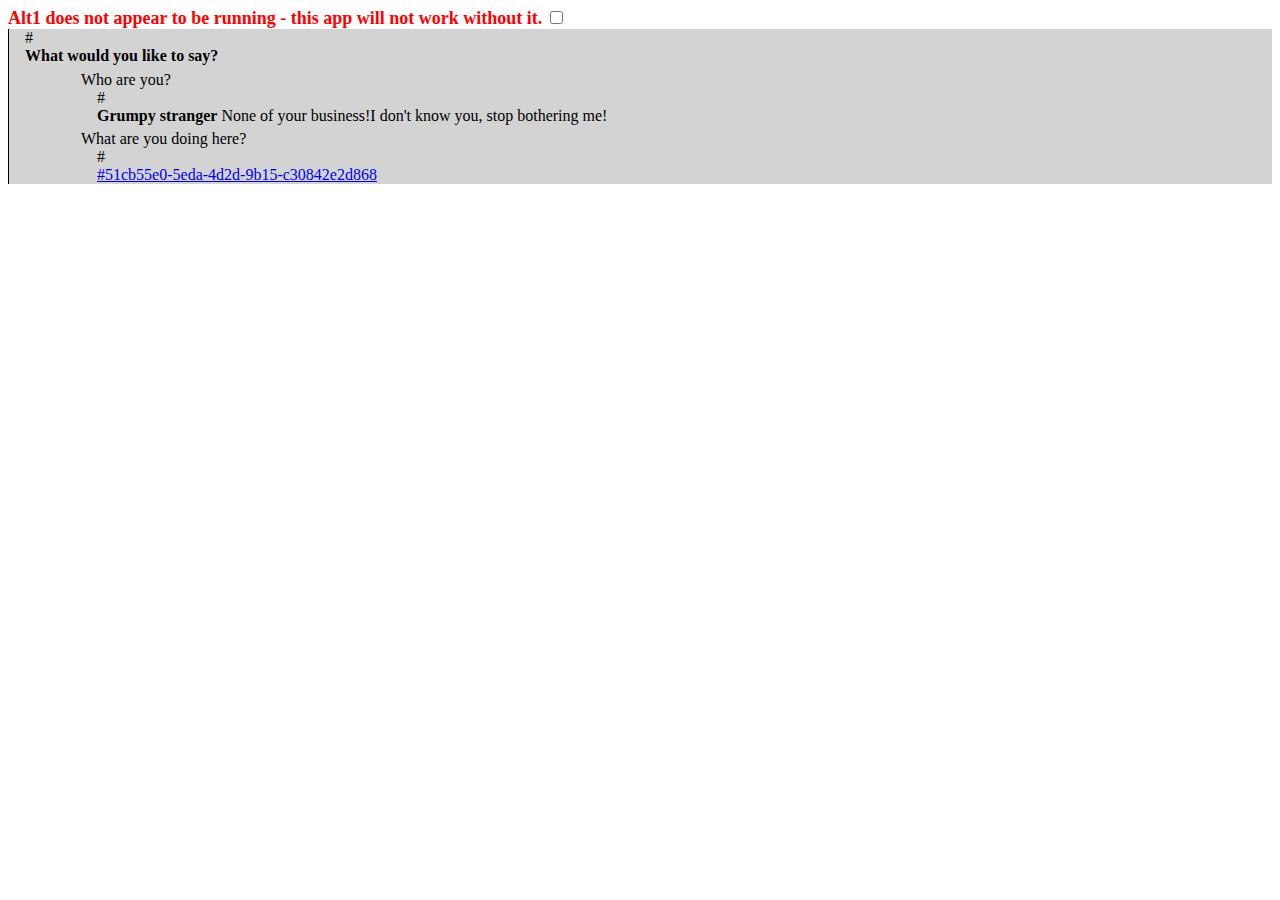
<file: index.html>
<head>
    <meta charset="UTF-8">
    <title>RuneScape Wiki Transcriber</title>
    
    <script type="text/javascript" src="js/libs/uuid-random/uuid-random.min.js"></script>
    <script type="text/javascript" src="js/LinkedListChunks.js"></script>
    
    
    
    <link rel="stylesheet" type="text/css" href="css/runeapps/nis/nis.css" />
    <link rel="stylesheet" type="text/css" href="css/runeapps/runeappslib.css" />
    <script type="text/javascript" src="js/libs/runeapps/runeappslib.js"></script>
    <script type="text/javascript" src="js/libs/runeapps/imagedetect.js"></script>
    <script type="text/javascript" src="js/libs/runeapps/alt1lib.js"></script>
    <script type="text/javascript" src="js/libs/runeapps/imagelibs/ocr.js"></script>
    <script type="text/javascript" src="js/libs/runeapps/imagelibs/dialogfull.js"></script>
    <script type="text/javascript" src="js/libs/runeapps/imagelibs/lorebook.js"></script>
    <script type="text/javascript" src="js/libs/angular.js/angular-1.7.8.js"></script>
    

    
    <script type="text/javascript" src="js/transcriber3.js"></script>
    <script type="text/javascript" src="js/filters.js"></script>
    <script type="text/javascript" src="js/editableModelDirective.js"></script>
    <script type="text/javascript" src="js/chunkListDirective.js"></script>
    <script type="text/javascript" src="js/LinkedListChunks.js"></script>
    
    <link rel="stylesheet" type="text/css" href="css/pretty.css" />
    <link rel="stylesheet" type="text/css" href="css/rs3-en.css" />
    
    <link rel="icon" href="favicon2.ico" type="image/x-icon" />
</head>
<body ng-app="rs-wiki-transcriber" ng-controller="transcriber">
    <strong class="warning" id="no-alt1" ng-if="alt1 === undefined">Alt1 does not appear to be running - this app will not work without it.</strong>
    <script type="text/javascript" src="js/debugChunks.js"></script>
    <input type="checkbox" ng-model="showAsCode" />
    
    
    <!-- Menu -->
    <div ng-class="showAsCode ? 'wikicode': 'pretty'">
        <ul class="chunk-list">
            <chunk-list chunk="rootChunk"></chunk-list>
        </ul>
    </div>
    
</body>
<!--
	TODO:
	Add menu
	Directives for merging
	Editable conditions (use contenteditable="true")
	Conditional stuff in general, actually
	Also, maybe editable stuff in general?
-->
</file>
<file: css/runeapps/nis/nis.css>
/*This stylesheet provides a set of classes to make an application fit in with the nis theme (new interface system)
//
//
//This library is free to use by anyone who obtains the code etc etc as-is no guaranties etc etc (i'll figure out the copyright stuff some time)
//
//Please contact me if you plan to develop something for alt1, I'll be happy to help out
//in-game: Skillbert
//reddit: skillbert_ii
//or on the runeapps forums (http://runeapps.org/forums/)
//

The following modifications have been made to this file:
* urls have been changed to refer to local resources by prefixing them with "resources" or "resources/nis/"

*/

:root {
	--nis-col-url:#DDD;
	--nis-col-urlhover:#FFF;
	--nis-col-std:#E5E6EB;
	--nis-col-low:#AAA;
	--nis-col-faded:#777;
	--nis-col-back:#171E24;
	--nis-col-backsub:rgba(0, 0, 0, 0.5);
}


.nismainborder{position:absolute; top:0px; left:0px; right:0px; bottom:0px;}
.nisborder{border-width:4px; border-style:solid; -moz-border-image:url('resources/nis/alt1-currentskin/borderSprite.png') 4 repeat; border-image:url('resources/nis/alt1-currentskin/borderSprite.png') 4 repeat; background:url('resources/nis/alt1-currentskin/background.png'); overflow:hidden;}
.nisexitbutton{background:url('resources/nis/alt1-currentskin/exitSprite.png'); position:absolute; top:-4px; right:-4px; width:12px; height:12px; cursor:pointer; z-index:1000;}
.nisexitbutton:hover{background-position:0px -12px;}
.nisseperator{width:100%; height:0px; border-top:1px solid #000; border-bottom:1px solid #41555F; position:absolute; left:0px;}

.nissmallimagebutton{width:21px; height:21px; cursor:pointer; user-select:none; -webkit-user-select:none; -moz-user-select:none; -ms-user-select:none; background-image:url("resources/nis/alt1-currentskin/buttonsmall.png"); background-size:auto 42px;}
.nissmallimagebutton:hover{background-position:0px -21px;}
.nissmallimagebutton.offset1{background-position:-21px 0px;}
.nissmallimagebutton.offset1:hover{background-position:-21px -21px;}
.nissmallimagebutton.offset2{background-position:-42px 0px;}
.nissmallimagebutton.offset2:hover{background-position:-42px -21px;}

.nistinyimagebutton{width:21px; height:19px; cursor:pointer; -webkit-user-select:none; -moz-user-select:none; -ms-user-select:none; user-select:none;}
.nistinyimagebutton:hover{background-position:0px -19px;}
.nistinyimagebutton.offset1{background-position:-21px 0px;}
.nistinyimagebutton.offset1:hover{background-position:-21px -19px;}
.nistinyimagebutton.offset2{background-position:-42px 0px;}
.nistinyimagebutton.offset2:hover{background-position:-42px -19px;}

.nisimgbutton{ width:20px; height:20px; border:3px solid #212B2D; box-sizing:border-box; border-image:url('resources/nis/alt1-currentskin/imgbutton.png') 3 fill; cursor:pointer;}
.nisimgbutton:hover{ filter:brightness(1.2);}

.nistext{ color:var(--nis-col-std);}
.nistable{color:var(--nis-col-std); border:1px solid #666;}
	.nistable tr:nth-child(even){background:rgba(255,255,255,0.1);}
	.nistable tr:nth-child(odd){background:rgba(255,255,255,0.15);}
	.nistable th{color:#DDD;}

.contenttab, .contenttableft{float:right; width:90px; height:20px; line-height:20px; text-align:center; color:#BBB; cursor:pointer; background:url('resources/nis/alt1-currentskin/tabback.png') 0 0 / 100% 100%; position:relative; margin-left:-14px; z-index:11; margin-top:-1px;}
.contenttab.lefttab{float:left; margin-left:0px; margin-right:-14px;}
.contenttab:not(.activetab){z-index:10; -webkit-filter:brightness(50%); filter:brightness(50%); margin-top:1px; height:18px;}

.nisinput,
.nisdropdown
	{height:20px; cursor:text; color:#B1AFAE; outline:none; position:relative; padding:0px 4px; box-sizing:border-box; background:linear-gradient(to bottom, #191714,#292222,#100C0C); border:1px solid #514949; font-family:sans-serif; font-size:13px;}

.nisdropdown{height:19px; cursor:pointer; outline:none; box-sizing:border-box; padding:0px 0px 0px 4px;}
.nisdropdown>option{background:#1D190D;}

.nisbutton{height:32px; position:relative; background:url('resources/nis/alt1-currentskin/nisbutton.png') 0px -100%/24px 400% repeat content-box; cursor:pointer; text-align:center; color:#000; font-family:'trajan-pro-3'; text-shadow:1px 1px 2px #ECC622; font-size:18px; margin:5px; padding:0px 12px; line-height:32px; user-select:none; -webkit-user-select:none;}
.nisbutton::before{width:12px; height:100%; content:""; position:absolute; top:0px; left:0px; background:url('resources/nis/alt1-currentskin/nisbutton.png') 0px 0px / 24px 400%;}
.nisbutton::after{width:12px; height:100%; content:""; position:absolute; top:0px; right:0px; background:url('resources/nis/alt1-currentskin/nisbutton.png') -12px 0px / 24px 400%;}
.nisbutton:hover{background-position:0px -300%;}
.nisbutton:hover::before{background-position:0px -200%;}
.nisbutton:hover::after{background-position:-12px -200%;}
.nisbutton:active, .nisbutton.fakeactive{-webkit-filter:brightness(1.2); filter:brightness(1.2);}
.nissmallbutton{line-height:26px; height:26px; font-size:12px;}

.pb2_nis .pb2-button, .nisbutton2{padding:0.15em; user-select:none; border:1px solid #485b65; border-radius:3px; background:linear-gradient(to bottom,#2a799c,#123443 25%); font-weight:bold; color:#ddd; cursor:pointer; box-shadow:0px 0px 5px #152932 inset; text-align:center; box-sizing:border-box;}
.pb2_nis .pb2-button:hover, .nisbutton2:hover{background:linear-gradient(to bottom,#2a799c,#1b4e65 25%); color:white;}

body.nis{background-image:url('resources/nis/alt1-currentskin/background.png'); background-color:var(--nis-col-back); overflow:hidden; margin:0px; font-family:sans-serif; font-size:13px; color:var(--nis-col-std);}

.nisclosebutton{width:12px; height:12px; background:url('resources/nis/alt1-currentskin/exitSprite.png'); cursor:pointer;}
.nisclosebutton:hover{background-position:0px -12px;}

/*Chromium custom scrollbars, will only work on chromium browsers (such as alt1) */
body.nis::-webkit-scrollbar,
body.nis *:not(.normalscroll)::-webkit-scrollbar
{width:10px; height:10px;}

body.nis::-webkit-scrollbar-button:start:vertical,
body.nis *:not(.normalscroll)::-webkit-scrollbar-button:start:vertical
{background-image:url('resources/nis/default/scroll.png'); background-position:0px 0px; height:15px;}

body.nis::-webkit-scrollbar-button:end:vertical,
body.nis *:not(.normalscroll)::-webkit-scrollbar-button:end:vertical
{background-image:url('resources/nis/default/scroll.png'); background-position:-45px 0px; height:15px;}		

body.nis::-webkit-scrollbar-track:vertical,
body.nis *:not(.normalscroll)::-webkit-scrollbar-track:vertical
{background-image:url('resources/nis/default/scroll.png'); background-position:-15px 0px;}

body.nis::-webkit-scrollbar-thumb:vertical,
body.nis *:not(.normalscroll)::-webkit-scrollbar-thumb:vertical
{background-image:url('resources/nis/default/scroll.png'); background-position:-30px 0px; border-radius:5px;}

body.nis::-webkit-scrollbar-button:start:horizontal,
body.nis *:not(.normalscroll)::-webkit-scrollbar-button:start:horizontal
{background-image:url('resources/nis/default/scrollhor.png'); background-position:0px 0px; width:15px;}		

body.nis::-webkit-scrollbar-button:end:horizontal,
body.nis *:not(.normalscroll)::-webkit-scrollbar-button:end:horizontal
{background-image:url('resources/nis/default/scrollhor.png'); background-position:0px -45px; width:15px;}		

body.nis::-webkit-scrollbar-track:horizontal,
body.nis *:not(.normalscroll)::-webkit-scrollbar-track:horizontal
{background-image:url('resources/nis/default/scrollhor.png'); background-position:0px -15px;}

body.nis::-webkit-scrollbar-thumb:horizontal,
body.nis *:not(.normalscroll)::-webkit-scrollbar-thumb:horizontal
{background-image:url('resources/nis/default/scrollhor.png'); background-position:0px -30px; border-radius:5px;}

body.nis::-webkit-scrollbar-corner,
body.nis *:not(.normalscroll)::-webkit-scrollbar-corner
{background:#060d11;}

body.scrollreset *{overflow:hidden !important;}















/*font stolen from jagex*/
@font-face{
	font-family:'trajan-pro-3';
	src:url([data-uri]);
}
</file>
<file: css/runeapps/runeappslib.css>
/*

The following modifications have been made to this file:
* this header comment has been added
* urls have been changed to refer to local resources by prefixing them with "resources"

*/

.promptbox{font-family:"Microsoft New Tai Lue","Calibri",sans-serif; font-size:16px; color:#000; position:fixed;}
.promptbox.measuring{visibility:hidden; top:0px; left:0px; opacity:0;}
.promptbox_default, .promptbox_nis{position:fixed; top:50%; left:50%;  transition:opacity 0.3s; z-index:100;}
.promptbox_default{ }
.promptbox_nis{color:#D8D8D8;}
.promptbox_popup{ position:static; }
.promptbox .promptboxbr{float:left; width:100%; height:1px; margin:0px 0px -1px;}
.promptbox .promptboxcheckbox{float:left; height:20px; margin:1px 5px 5px;}
.promptbox .promptboxbutton{float:left; height:20px; margin:1px 5px 5px;}
.promptbox .promptboxtext{float:left; height:20px; margin:1px 5px 5px;}
.promptbox .promptboxstory{float:left; margin:1px 5px 5px; white-space:normal;}
.promptbox .promptboxinput{float:left; height:20px; margin:1px 5px 5px;}
.promptbox .promptboxdropdown{float:left; height:20px; margin:1px 5px 5px;}
.promptbox .promptboxcolor{float:left; height:20px; margin:1px 5px 5px;}

.pb2{transition:opacity 0.3s; z-index:100;}
.pb2_default{position:fixed; font-family:"Microsoft New Tai Lue","Calibri",sans-serif; font-size:16px; color:#000; left:50%; top:50%;}
.pb2_default .contentboxinner{ box-sizing:border-box; padding-left:8px; padding-right:8px;}
.pb2_nis{position:fixed; font-family:sans-serif; font-size:14px; color:var(--nis-col-std,#D8D8D8); left:50%; top:50%;}
.pb2_fakepopup{position:fixed; font-family:sans-serif; font-size:14px; color:#000; left:50%; top:50%; background:#fff; border:1px solid #777; border-radius:3px; box-shadow:0px 0px 15px -1px;}
	.pb2_fakepopup-exit{position:absolute; top:3px; right:3px; position:absolute; width:16px; height:16px; cursor:pointer; background-image:url('resources/imgs/fakepopup_exit.png');}
	.pb2_fakepopup-exit:hover{background-position:0px -16px;}
	.pb2_fakepopup-title{font-size:18px; padding-left:5px; margin-bottom:-3px; border-bottom:1px solid #ccc; background:linear-gradient(to right,#e8e8e8,#e8e8e8,#ddd);}
.pb2_popup{font-family:sans-serif; font-size:13px; color:#000; padding:0px 2px; box-sizing:border-box; position:absolute;}
.pb2.measuring{visibility:hidden; opacity:0; top:0px; left:0px; overflow-y:auto; position:absolute;}
.pb2.measuring.debug{visibility:initial; opacity:initial; position:absolute; z-index:10000; background:#fff;}
	.pb2-string, .pb2-number, .pb2-int, .pb2-color, .pb2-button, .pb2-text, .pb2-button, .pb2-dropdown, .pb2-bool, .pb2-radio, .pb2-boxitem
		{margin:3px; height:1.4em;}
	.pb2-string, .pb2-number, .pb2-int, .pb2-color, .pb2-button, .pb2-dropdown
		{box-sizing:border-box; border:1px solid #AAA; padding-left:5px; background:linear-gradient(#FFF,#F8F8F8);}
	.pb2-string{}
	.pb2-text{height:auto;}
	.pb2-bool input[type=checkbox]{margin:0px 4px 0px 0px; vertical-align:middle;}
	.pb2-button{cursor:pointer; background:linear-gradient(#FFF,#DDD); padding:1px 6px; height:unset;}
	.pb2-button:hover{background:linear-gradient(#EEE,#CCC);}
	.pb2-button:active{background:linear-gradient(#BBB,#CCC);}
	.pb2-br{clear:both;}
	.pb2-flex-h{display:flex; flex-direction:row; width:100%;}
	.pb2-flex-v{display:flex; flex-direction:column;}
	.pb2-subregion{margin-left:5px; position:relative; border-left:1px solid #777; border-bottom-left-radius:6px; margin-bottom:4px; padding-left:2px;}
	.pb2-subregion.locked{opacity:0.5; -webkit-filter:blur(1px); filter:blur(1px);}
	.pb2-subregion.locked::before{content:""; position:absolute; top:0px; left:0px; right:0px; bottom:0px;}
	.pb2-header{font-size:1.5em; border-top:1px solid rgba(0,0,0,0.5); margin:0.6em 5px 0.3em;}
	.pb2-header:first-child{margin-top:0px;}
	.pb2-radio{display:block;}
	.pb2-radio input[type=radio]{margin:0px 4px 0px 0px; vertical-align:middle;}
	.pb2-slide{margin:3px;}
		.pb2-slide-title{}
		.pb2-slide-bar{position:relative; height:4px; margin:4px 4px 8px; background:#ccc; width:100px;}
			.pb2-slide-node{position:absolute; width:8px; height:8px; border-radius:5px; background:#eee; margin:-3px -5px; border:1px solid #585b7b;}

#balloonbox{background:rgba(255,255,255,0.97); color:#000; border:1px solid black; border-radius:15px; padding:10px; z-index:101; box-shadow:0px 0px 20px; font-family:"Microsoft New Tai Lue","Calibri",sans-serif; font-size:16px;}
#balloonbox .balloonboxbutton{text-align:center; float:right; width:80px; height:20px; background:#FFF; border:1px solid #000; border-radius:5px; cursor:pointer; margin-left:10px;}
#balloonbox .balloonboxbutton.balloonboxnext{background:#58F; color:#FFF; border-color:#58F; font-weight:bold;}

#selectoverlay{position:fixed; top:10%; left:30px; right:30px; bottom:10%; z-index:10000;max-height:80%; color:#000; font-size:13px;}
.selectoverlayinner{margin:0px auto; max-height:100%; background:linear-gradient(to bottom,#EEE,#DDD); box-shadow:0px 0px 10px #000; overflow-y:auto; border:1px solid #444; border-radius:10px;}
#selectoverlay .selectoverlayoption{font-family:sans-serif; border-bottom:1px solid #999; padding:1px 10%; cursor:pointer;}
#selectoverlay .selectoverlayoption.isselected{background:#BBB;}
#selectoverlay .selectoverlayoption:hover{background:#777;}

.sliminput{border:1px solid #AAA; margin:0px; padding-left:5px; background:linear-gradient(#FFF,#F8F8F8); font-size:14px;
	-webkit-box-sizing:border-box; -moz-box-sizing:border-box; box-sizing:border-box;}
.sliminput[type="button"]{cursor:pointer; background:linear-gradient(#FFF,#DDD); padding:0px;}
.sliminput[type="button"]:disabled{cursor:auto;}
.sliminput[type="button"]:not(:disabled):hover{background:linear-gradient(#EEE,#CCC);}
.sliminput[type="button"]:not(:disabled):active{background:linear-gradient(#BBB,#CCC);}

.forcediv{display:block;}
.forcehidden{z-index:-1; position:absolute; top:-100px; width:0px; height:0px; overflow:hidden;}/*needed for retarded ie security checks*/

.contentbox{border-bottom-left-radius:12px; border-bottom-right-radius:12px; margin:5px; overflow:hidden;}
.contentbox.nohead{border-top-left-radius:12px; border-top-right-radius:12px;}
.contentboxhead{height:40px; overflow:hidden; border-top-right-radius:15px; position:relative; white-space:nowrap;}
.contentbox.nohead>.contentboxhead{display:none;}
.contentboxinner{float:left; background:#CCC url('resources/imgs/altexmid.png'); width:100%; box-shadow:inset 0 0 5px #555; transition:height 1s; padding-top:3px; margin-top:-3px;}
.carbonleft{background:url('resources/imgs/titlesprite.png') 0px 0px; width:12px; height:40px; display:inline-block;}
.carbonmid{background:url('resources/imgs/titlesprite.png') 0px -60px; height:40px; display:inline-block; padding-left:20px; vertical-align:top;}
.carbontoal{background:url('resources/imgs/titlesprite.png') 0px -120px; width:50px; height:40px; display:inline-block; margin:0px -1px;}
.almid{background:url('resources/imgs/titlesprite.png') 0px -180px; height:40px; margin-right:-100%; width:100%; display:inline-block;}
.alright{background:url('resources/imgs/titlesprite.png') -15px 0px; width:35px; height:40px; position:absolute; right:0px; top:0px; white-space:nowrap; direction:rtl;}
.carbonmid>div{position:relative; text-shadow:0px 0px 5px #000; font-family:Times new roman; font-size:38px; color:#CCC; line-height:34px;}
.displaytogglebutton{background:url('resources/imgs/boxbuttons.png'); cursor:pointer; width:20px; height:20px; display:inline-block; margin-top:10px; background-position:-20px 0px;}
.contentbox[data-hide='1'] div .displaytogglebutton{background-position:0px 0px;}
.contentbox[data-hide='1'] .contentboxinner{height:0px;}
.closeboxbutton{background:url('resources/imgs/boxbuttons.png'); cursor:pointer; width:20px; height:20px; display:inline-block; margin-top:10px; margin-right:10px; background-position:-40px 0px;}

.zoomincursor{}
.zoomoutcursor{}


.slidebar{position:relative; height:4px; margin:6px; background:#CCC; width:100px; outline:1px solid #888;}
	.slidenode{position:absolute; width:8px; height:8px; border-radius:5px; background:#EEE; margin:-3px -5px; border:1px solid #585B7B;}

	
.graphpath{fill:none; stroke: #777; stroke-width:2px;}
.graphpoint{fill:black;}
.graphpoint.pointhovered{stroke-width:2px; stroke:#ccc;}
		
		
.graphvscaletitle{fill:rgba(0,0,0,0.5);}
.graphvscaleline{stroke:rgba(0,0,0,0.15);}
.graphhscaletitle{fill:rgba(0,0,0,0.5); text-anchor:middle;}
.graphhscaleline{stroke:rgba(0,0,0,0.5);}
		
.graphhoverregion{fill:transparent;}
.graphhoverregion:hover{fill:rgba(255,255,255,0.02);}
		
.graphtitle{fill:black; text-anchor:middle; font-size:20px;}

.insg{position:relative; font-family:sans-serif; font-size:12px;}
	.insg>input{box-sizing:border-box; height:100%; width:100%; font-family:inherit; font-size:inherit; padding:1px 3px;}
	.insg-opts{position:absolute; top:100%; left:0px; border-width:0px 1px 1px 1px; border-color:#ccc; border-style:solid; box-sizing:border-box; min-width:80px; white-space:nowrap; background:linear-gradient(#fff,#eee); border-radius:0px 0px 5px 5px; z-index:100000;}
		.insg-opt{width:100%; padding:1px 5px; box-sizing:border-box; cursor:default; color:black;}
		.insg-opt:hover{background:#C7D0FB;}
		.insg-opt.selected{background:#aaa;}
			.insg-opt-n{float:right; margin-left:8px;}
</file>
<file: css/pretty.css>
/*.pretty .chonk {
    margin: 20px;
    border-style: solid;
    border-radius: 15px;
    padding-left: 4px;
}*/

.pretty .title {
    font-weight: bold;
}

.pretty .text {
    outline-style: solid;
    outline-width: 1px;
    outline-color: transparent;
}

.pretty .text:hover {
    outline-color: black;
}

.pretty > * {
    background-color: lightgray;
    border-left-style: solid;
    border-left-color: black;
    border-left-width: 1px;
}
.pretty .chunk-list, .pretty .option {
    /*border-left-style: solid;
    border-left-color: transparent;
    border-left-width: 1px;
    */
    list-style-type: none;
    padding-left: 1em;
    margin-top: 0;
    margin-left: 0;
    margin-bottom: 0.3em;
}

.pretty .chunk-list:hover, .pretty .branch-item:hover {
    list-style-type: circle;
    //border-left-color: black;
}

.pretty .option:hover {
    list-style-type: decimal;
}

.pretty .branch-condition {
    font-style: italic;
}

.pretty .options-list {
    margin-top: 0.4em;
}

.pretty .question {
    font-weight: bold;
}

.pretty .identifier * {
    display: none;
}

.pretty .identifier:hover * {
    display: inline;
}

.warning {
	color: red;
	font-weight: bold;
	font-size: large;
}
</file>
<file: css/rs3-en.css>
.wikicode {
    font-family: monospace, monospace;
}

.wikicode .text {
    border-width: 1px;
    border-style: solid;
    border-color: transparent;
}

.wikicode .text:hover {
    border-color: black;
}

.wikicode .identifier {
    display: none;
}

.warning {
	color: red;
	font-weight: bold;
	font-size: large;
}
</file>
